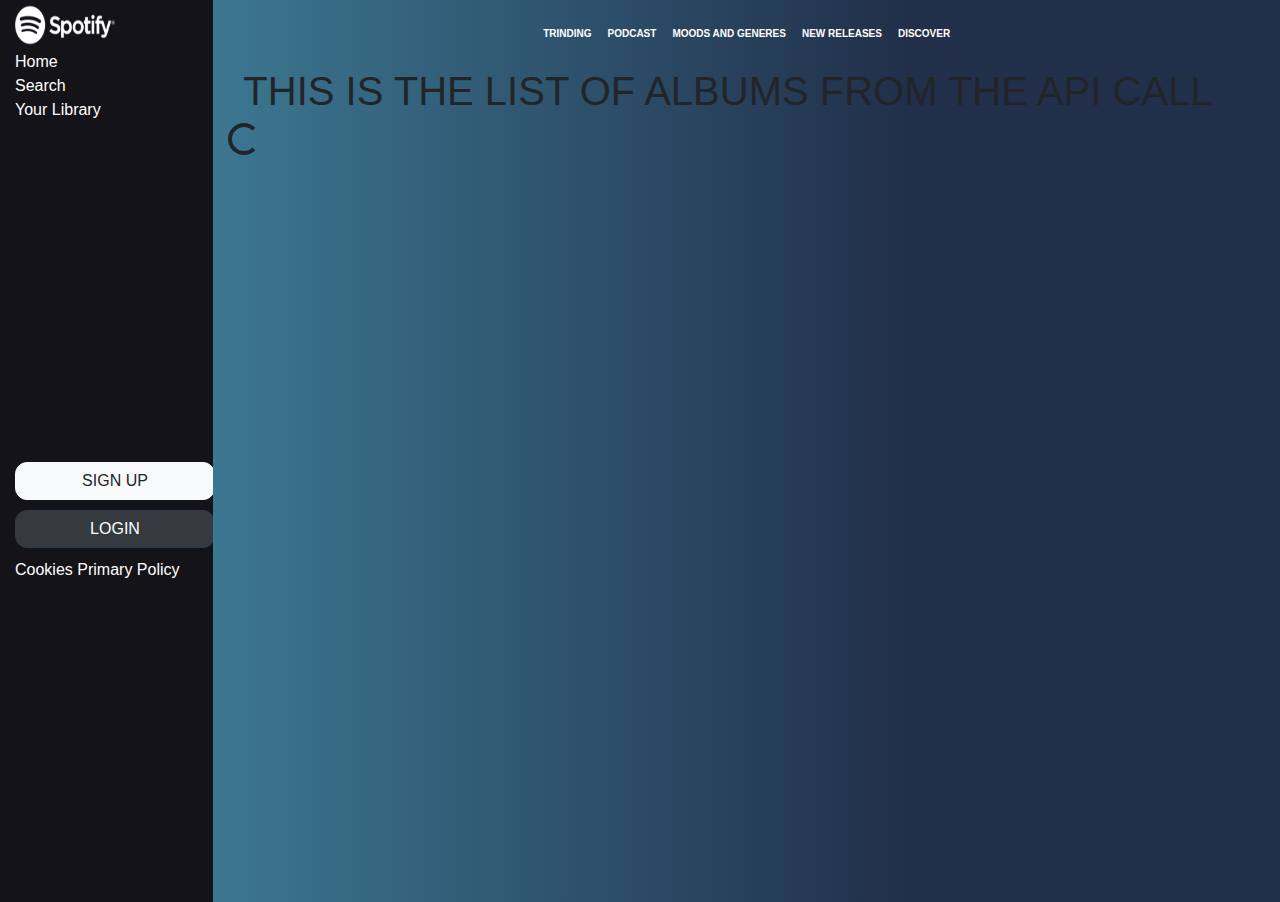
<file: index.html>
<!DOCTYPE html>
<html lang="en">

<head>
  <title>Spotify</title>
  <!-- Required meta tags -->
  <meta charset="utf-8" />
  <meta name="viewport" content="width=device-width, initial-scale=1, shrink-to-fit=no" />

  <!-- Bootstrap CSS -->
  <link rel="stylesheet" href="https://stackpath.bootstrapcdn.com/bootstrap/4.3.1/css/bootstrap.min.css"
    integrity="sha384-ggOyR0iXCbMQv3Xipma34MD+dH/1fQ784/j6cY/iJTQUOhcWr7x9JvoRxT2MZw1T" crossorigin="anonymous" />
  <link rel="stylesheet" href="index.css" />
  <link rel="stylesheet" href="https://use.fontawesome.com/releases/v5.1.1/css/all.css"
    integrity="sha384-O8whS3fhG2OnA5Kas0Y9l3cfpmYjapjI0E4theH4iuMD+pLhbf6JI0jIMfYcK3yZ" crossorigin="anonymous" />
</head>

<body>
  <div class="container-fluid">
    <div class="row">
      <div class="col-2 d-flex flex-column sidebar ">
        <div><img id="logo-top" src="/img/spotify-logo.png" alt="" /></div>
        <div><i class="fas fa-home"></i><a href="#">Home</a></div>
        <div><i class="fas fa-search"></i> <a href="#">Search</a></div>
        <div><i class="fas fa-book-open"></i> <a href="#">Your Library</a></div>
        <div class="middel"></div>
        <div>
          <button type="button" class="btn btn-light">SIGN UP</button>
        </div>
        <div>
          <button type="button" class="btn btn-dark">LOGIN</button>
        </div>
        <div>
          <a href="#">Cookies</a>

          <a href="#">Primary</a>

          <a href="#">Policy</a>
        </div>
      </div>
      <div class="col-10 d-flex flex-column bg-main align-items-center">
        <nav class="navbar navbar-expand-lg navbar-light">
          <button class="navbar-toggler" type="button" data-toggle="collapse" data-target="#navbarNavAltMarkup" aria-controls="navbarNavAltMarkup"
            aria-expanded="false" aria-label="Toggle navigation">
            <span class="navbar-toggler-icon"></span>
          </button>
          <div class="collapse navbar-collapse" id="navbarNavAltMarkup">
            <div class="navbar-nav">
              <a class="nav-item nav-link link-border" href="#">TRINDING</a>
              <a class="nav-item nav-link link-border" href="#">PODCAST</a>
              <a class="nav-item nav-link link-border" href="#">MOODS AND GENERES</a>
              <a class="nav-item nav-link link-border" href="#">NEW RELEASES</a>
              <a class="nav-item nav-link link-border" href="#">DISCOVER</a>
            </div>
          </div>
        </nav>
        <div class="container">
          <h1 class="text-uppercase">This is the list of albums from the API call</h1>
          <div class="row " id="albums">
            <div class="spinner-border" role="status">
              <span class="sr-only">Loading...</span>
            </div>
          </div>
          <div class="row no-gutters" id="pictures">



          </div>


        </div>
      </div>
    </div>

    <script>

      window.onload = function () {
        loadMusic();
      }



      function loadMusic() {
        fetch("https://deezerdevs-deezer.p.rapidapi.com/search?q=eminem",
          {

            headers: {
              "X-RapidAPI-Host": "deezerdevs-deezer.p.rapidapi.com",
              "X-RapidAPI-Key": "754e922385mshd4812ea71897f5bp1dd298jsnd9443513a1ec",


            },
            method: "GET"
          }).then(function (res) {
            return res.json()
          }).then(function (tracks) {
            console.log(tracks);
            var albumsDiv = document.querySelector("#albums")
            albumsDiv.innerHTML = "";
            tracks.data.forEach(track => {
              albumsDiv.innerHTML += ` 
              
            <div class="col-sm-2 ">
              <img src="${track.album.cover}" />
              <span>${track.title}</span>
            </div>
            
          `
            })

          });
      }
    </script>

    <!-- Optional JavaScript -->
    <!-- jQuery first, then Popper.js, then Bootstrap JS -->
    <script src="https://code.jquery.com/jquery-3.3.1.slim.min.js" integrity="sha384-q8i/X+965DzO0rT7abK41JStQIAqVgRVzpbzo5smXKp4YfRvH+8abtTE1Pi6jizo"
      crossorigin="anonymous"></script>
    <script src="https://cdnjs.cloudflare.com/ajax/libs/popper.js/1.14.7/umd/popper.min.js"
      integrity="sha384-UO2eT0CpHqdSJQ6hJty5KVphtPhzWj9WO1clHTMGa3JDZwrnQq4sF86dIHNDz0W1" crossorigin="anonymous"></script>
    <script src="https://stackpath.bootstrapcdn.com/bootstrap/4.3.1/js/bootstrap.min.js"
      integrity="sha384-JjSmVgyd0p3pXB1rRibZUAYoIIy6OrQ6VrjIEaFf/nJGzIxFDsf4x0xIM+B07jRM" crossorigin="anonymous"></script>
</body>

</html>
</file>
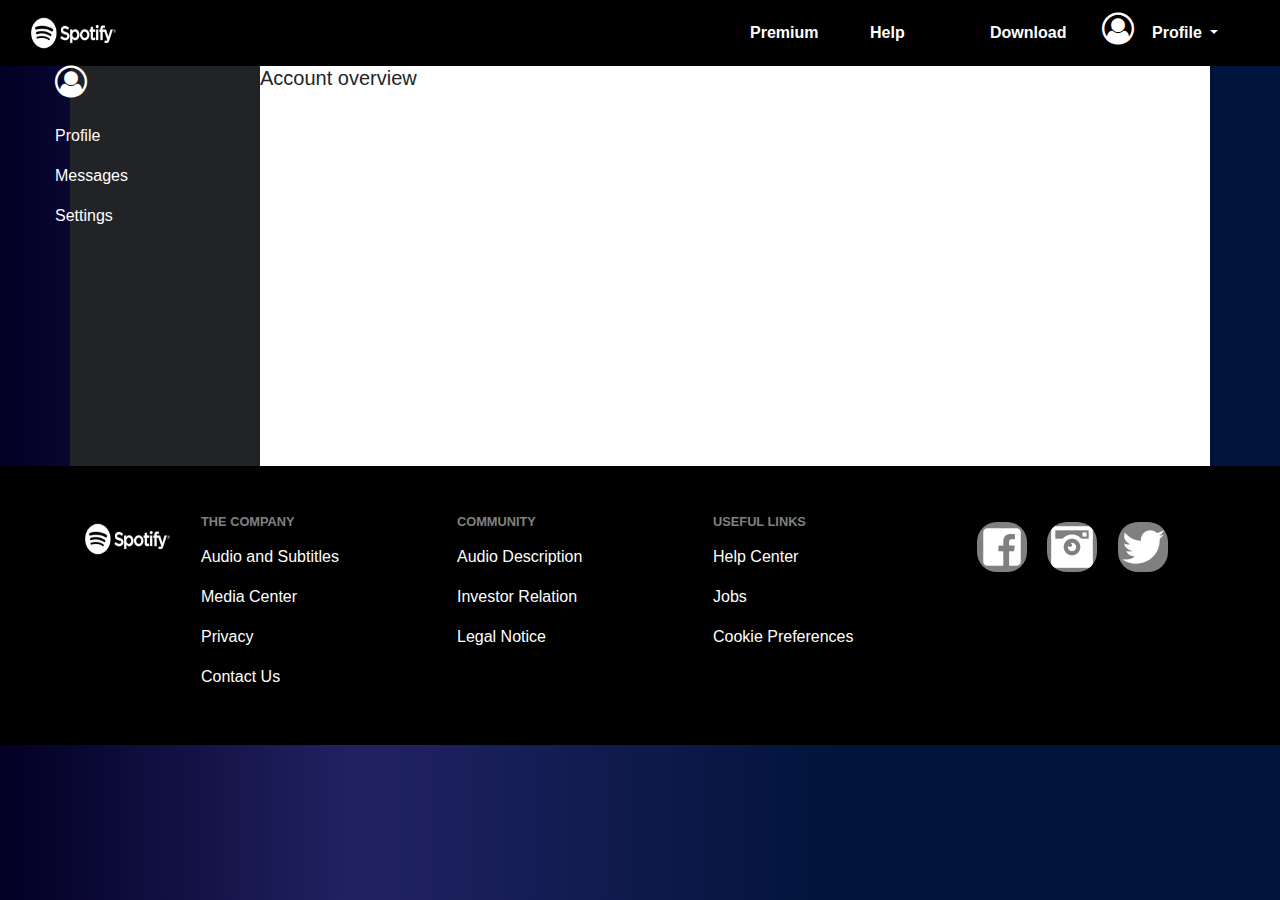
<file: profil.html>
<!DOCTYPE html>
<html lang="en">
  <head>
    <title>Spotify</title>
    <!-- Required meta tags -->
    <meta charset="utf-8" />
    <meta name="viewport" content="width=device-width, initial-scale=1, shrink-to-fit=no" />

    <!-- Bootstrap CSS -->
    <link
      rel="stylesheet"
      href="https://stackpath.bootstrapcdn.com/bootstrap/4.3.1/css/bootstrap.min.css"
      integrity="sha384-ggOyR0iXCbMQv3Xipma34MD+dH/1fQ784/j6cY/iJTQUOhcWr7x9JvoRxT2MZw1T"
      crossorigin="anonymous"
    />
    <link rel="stylesheet" href="profil.css" />

    <link rel="stylesheet" href="https://maxcdn.bootstrapcdn.com/font-awesome/4.7.0/css/font-awesome.min.css" />
  </head>
  <body>
    <header>
      <nav class="navbar navbar-expand-lg navbar-light">
       
        <a class="navbar-brand" href="#index.html"><img src="/img/spotify-logo.png" alt="Spotify Logo"/></a>
        <button
          class="navbar-toggler"
          type="button"
          data-toggle="collapse"
          data-target="#navbarNavDropdown"
          aria-controls="navbarNavDropdown"
          aria-expanded="false"
          aria-label="Toggle navigation"
        >
          <span><i class="fa fa-bars fa-2x" id="icon"></i> </span>
        </button>
      </div>

        <div class="container ">
          <div class="row d-flex justify-content-end">
            <div class="collapse navbar-collapse " id="navbarNavDropdown">
              <ul class="navbar-nav ml-auto ">
                <li class="nav-item ">
                  <a class="nav-link" href="#">Premium</a>
                </li>
                <li class="nav-item">
                  <a class="nav-link" href="#">Help</a>
                </li>
                <li class="nav-item">
                  <a class="nav-link" href="#">Download</a>
                </li>
                <i class="fa fa-user-circle-o fa-2x"></i>
                <li class="nav-item dropdown">
                  <a class="nav-link dropdown-toggle " href="#" id="navbarDropdownMenuLink" role="button" data-toggle="dropdown" aria-haspopup="true" aria-expanded="false">
                    Profile
                  </a>
                  <div class="dropdown-menu" aria-labelledby="navbarDropdownMenuLink">
                    <a class="dropdown-item active" href="#">Account</a>
                    <a class="dropdown-item" href="#">LogOut</a>
                  </div>
                </li>
              </ul>
            </div>
          </div>
        </div>
      </nav>
    </header>
    <!--NAVBAR END-->

    <!--MAIN AREA -->
    <main>
      <div class="container">
        <div class="row d-flex justify-content-center">
          <div class="col-2 p-0">
            <div class="sidebar flex-column d-flex">

              <div class="row justify-content-center ">
                <div class="">
               
                    <div><i class="fa fa-user-circle-o fa-2x"></i></div>
                  <div class="nav flex-column nav-pills" id="v-pills-tab" role="tablist" aria-orientation="vertical">
                    <a class="nav-link " id="v-pills-home-tab" data-toggle="pill" href="#v-pills-home" role="tab" aria-controls="v-pills-home" aria-selected="true"
                     
                    >
                    <a class="nav-link" id="v-pills-profile-tab" data-toggle="pill" href="#v-pills-profile" role="tab" aria-controls="v-pills-profile" aria-selected="false"
                      >Profile</a
                    >
                    <a class="nav-link" id="v-pills-messages-tab" data-toggle="pill" href="#v-pills-messages" role="tab" aria-controls="v-pills-messages" aria-selected="false"
                      >Messages</a
                    >
                    <a class="nav-link" id="v-pills-settings-tab" data-toggle="pill" href="#v-pills-settings" role="tab" aria-controls="v-pills-settings" aria-selected="false"
                      >Settings</a
                    >
                  </div>
                </div>
             
                    
                <div class="col">
                  <div class="tab-content" id="v-pills-tabContent">
                    <div class="tab-pane fade show active" id="v-pills-home" role="tabpanel" aria-labelledby="v-pills-home-tab">...</div>
                    <div class="tab-pane fade" id="v-pills-profile" role="tabpanel" aria-labelledby="v-pills-profile-tab">...</div>
                    <div class="tab-pane fade" id="v-pills-messages" role="tabpanel" aria-labelledby="v-pills-messages-tab">...</div>
                    <div class="tab-pane fade" id="v-pills-settings" role="tabpanel" aria-labelledby="v-pills-settings-tab">...</div>
                  </div>
                </div>
              </div>
          
            </div>
          </div>
          <div class="col p-0">
            <div class="content">
              <h5>Account overview</h5>
            </div>
          </div>
        </div>
      </div>
    </main>
    <!--MAIN END -->
    <!--FOOTER START -->
    <footer class="expand-lg pb-5 footer">
        <div class="container">
        
            <div class="row pt-5">
                <div class="flex-column">
                    <a class="navbar-brand" href="#index.html"><img src="/img/spotify-logo.png" alt="Spotify Logo"/></a>
                </div>


                <div class="col">
                    <div class="flex-column">
                        <h6>THE COMPANY</h6>
                        <a class="nav-link " href="#">Audio and Subtitles</a>
                        <a class="nav-link" href="#">Media Center</a>
                        <a class="nav-link" href="#">Privacy</a>
                        <a class="nav-link" href="#">Contact Us</a>
                    </div>
                  </div>
                <div class="col">
                    <div class="flex-column ">
                      <h6>COMMUNITY</h6>
                        <a class="nav-link  " href="#">Audio Description</a>
                        <a class="nav-link" href="#">Investor Relation</a>
                        <a class="nav-link" href="#">Legal Notice</a>

                    </div>
                </div>
                <div class="col">
                    <div class="flex-column ">
                        <h6>USEFUL LINKS</h6>
                        <a class="nav-link " href="#">Help Center</a>
                        <a class="nav-link" href="#">Jobs</a>
                        <a class="nav-link" href="#">Cookie Preferences</a>

                    </div>
                </div>
                <div class="col align-self-start ">
                    <img class="m-2 footer-icon" src="img/icons8-facebook-old-50.png" alt="Facebook" width="25" />
                    <img class="m-2 footer-icon" src="img/icons8-instagram-old-50.png" alt="Instagram" width="25" />
                    <img class="m-2 footer-icon" src="img/icons8-twitter-squared-50.png" alt="Twitter" width="25" />
                </div>
                    
                </div>
                    </nav>
                </div>
            </div>

        </div>
    </footer>

 
    <!--FOOTER END -->
    <!-- Optional JavaScript -->
    <!-- jQuery first, then Popper.js, then Bootstrap JS -->
    <script
      src="https://code.jquery.com/jquery-3.3.1.slim.min.js"
      integrity="sha384-q8i/X+965DzO0rT7abK41JStQIAqVgRVzpbzo5smXKp4YfRvH+8abtTE1Pi6jizo"
      crossorigin="anonymous"
    ></script>
    <script
      src="https://cdnjs.cloudflare.com/ajax/libs/popper.js/1.14.7/umd/popper.min.js"
      integrity="sha384-UO2eT0CpHqdSJQ6hJty5KVphtPhzWj9WO1clHTMGa3JDZwrnQq4sF86dIHNDz0W1"
      crossorigin="anonymous"
    ></script>
    <script
      src="https://stackpath.bootstrapcdn.com/bootstrap/4.3.1/js/bootstrap.min.js"
      integrity="sha384-JjSmVgyd0p3pXB1rRibZUAYoIIy6OrQ6VrjIEaFf/nJGzIxFDsf4x0xIM+B07jRM"
      crossorigin="anonymous"
    ></script>
  </body>
</html>
</file>
<file: index.css>
.container {
  height: 92.8vh;
}

.bg-main {
  background: rgb(60, 119, 145);
  background: linear-gradient(90deg, rgba(60, 119, 145, 1) 0%, rgba(33, 47, 74, 1) 65%);
}
#logo-top {
  width: 100px;
  height: 50px;
}

.sidebar {
  background-color: rgb(19, 19, 24);
}

a {
  color: white;
}
.nav-link {
  color: white !important;
}
.navbar {
  font-size: 10px;
  font-weight: 600;
  margin: 10px;
}

.navbar-nav a:hover {
  border-bottom: 3px solid #1ed768;
}

h2 {
  color: white;
  font-weight: bold;
}

.middel {
  padding-bottom: 340px;
}

.btn {
  width: 200px;
  border-radius: 12px;
  margin-bottom: 10px;
}

.fas {
  color: white;
}
</file>
<file: profil.css>
body {
  background: rgb(2, 0, 36);
  background: linear-gradient(90deg, rgba(2, 0, 36, 1) 0%, rgba(34, 34, 99, 1) 28%, rgba(1, 20, 59, 1) 65%);
}

.navbar {
  background-color: black;
}

.navbar-light .navbar-nav .nav-link {
  color: white;
  font-weight: 700;
  font-size: 1rem;
  padding-right: 25px;
  width: 120px;
}

.navbar-light .navbar-nav .nav-link:hover {
  color: #1ed768;
}

.navbar-brand img {
  width: 100px;
  height: 40px;
  padding-left: 15px;
}

.fa {
  color: white;
}

.fa-user-circle-o {
  padding-right: 10px;
}

.sidebar {
  height: 400px;
  background-color: #222326;
}

.content {
  height: 400px;
  background-color: white;
}

.navbar > .container,
.navbar > .container-fluid {
  justify-content: flex-end !important;
}

.footer {
  background-color: black;
}

.nav-link {
  padding-left: 0;
  text-decoration: none;
  color: white;
}

h6 {
  color: grey;
  font-size: 0.8rem;
  font-weight: 600;
}

.footer-icon {
  background: grey;
  border-radius: 40%;
  width: 50px;
  font-size: 0.8rem;
  font-weight: 600;
}
</file>
